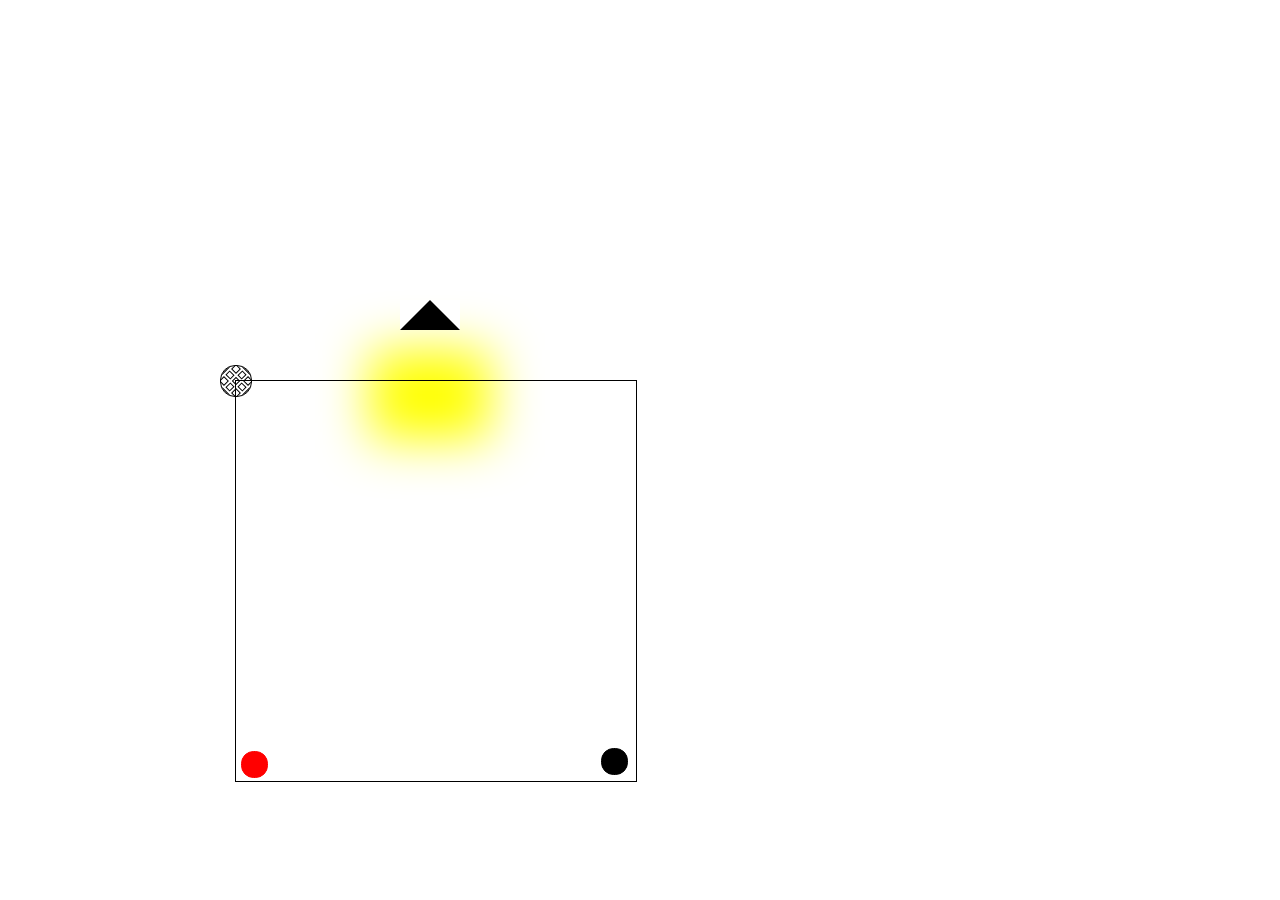
<file: AanshBasuMid/index.html>
<head>
    <link rel="stylesheet" href="style.css"></link>
</head>

<body>
    <div class="light"></div>
    <div class="pocket">
        <table>
            <tr><td></td><td></td><td></td></tr>
            <tr><td></td><td></td><td></td></tr>
            <tr><td></td><td></td><td></td></tr>
        </table>
    </div>

    <div class="board">
        <div class="striker"></div>
        <div class="coin"></div>
    </div>
</body>
</file>
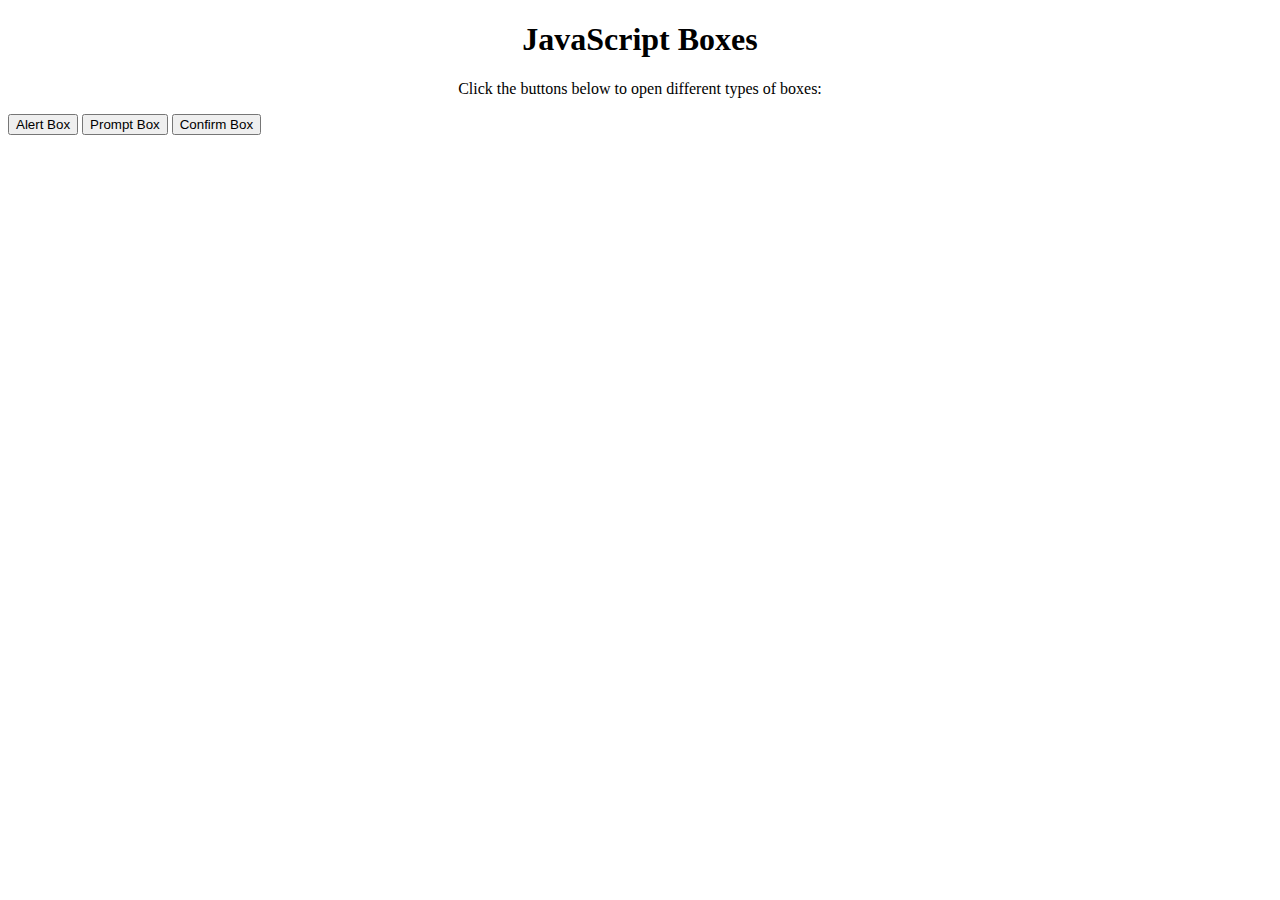
<file: week6/idk.html>
<!DOCTYPE html>
<html>
<head>
    <title>JavaScript Boxes</title>
</head>
<body>
    <h1 style="text-align: center;">JavaScript Boxes</h1>
    <p style="text-align: center;">Click the buttons below to open different types of boxes:</p>

    <button onclick="showAlertBox()">Alert Box</button>
    <button onclick="showPromptBox()">Prompt Box</button>
    <button onclick="showConfirmBox()">Confirm Box</button>

    <script>
        function showAlertBox() {
            alert("This is an alert box!");
        }

        function showPromptBox() {
            var name = prompt("This is a prompt box, enter anything:");
        }

        function showConfirmBox() {
            var result = confirm("This is a confirmbox");
        }
    </script>
</body>
</html>
</file>
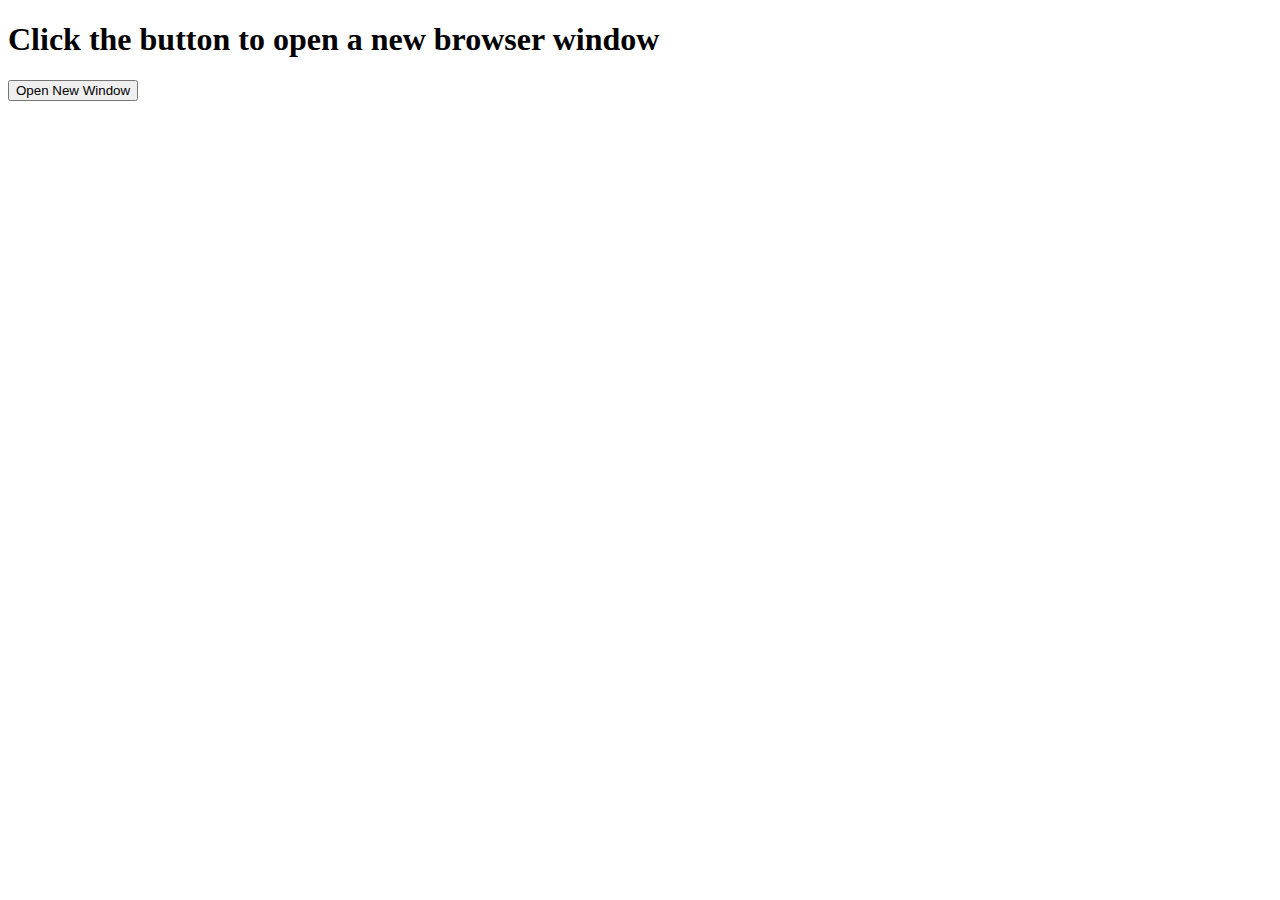
<file: week6/idk2.html>
<!DOCTYPE html>
<html>
<head>
    <title>New Browser Window</title>
</head>
<body>
    <h1>Click the button to open a new browser window</h1>
    <button onclick="openNewWindow()">Open New Window</button>

    <script>
        function openNewWindow() {
            // Open a new browser window
            var newWindow = window.open('', '_blank');
            
            // Write text to the new window
            newWindow.document.write('<html><head><title>New Window</title></head><body>');
            newWindow.document.write('<h2>Hello, this is a new window!</h2>');
            newWindow.document.write('</body></html>');

            // Close the document of the new window
            newWindow.document.close();
        }
    </script>
</body>
</html>
</file>
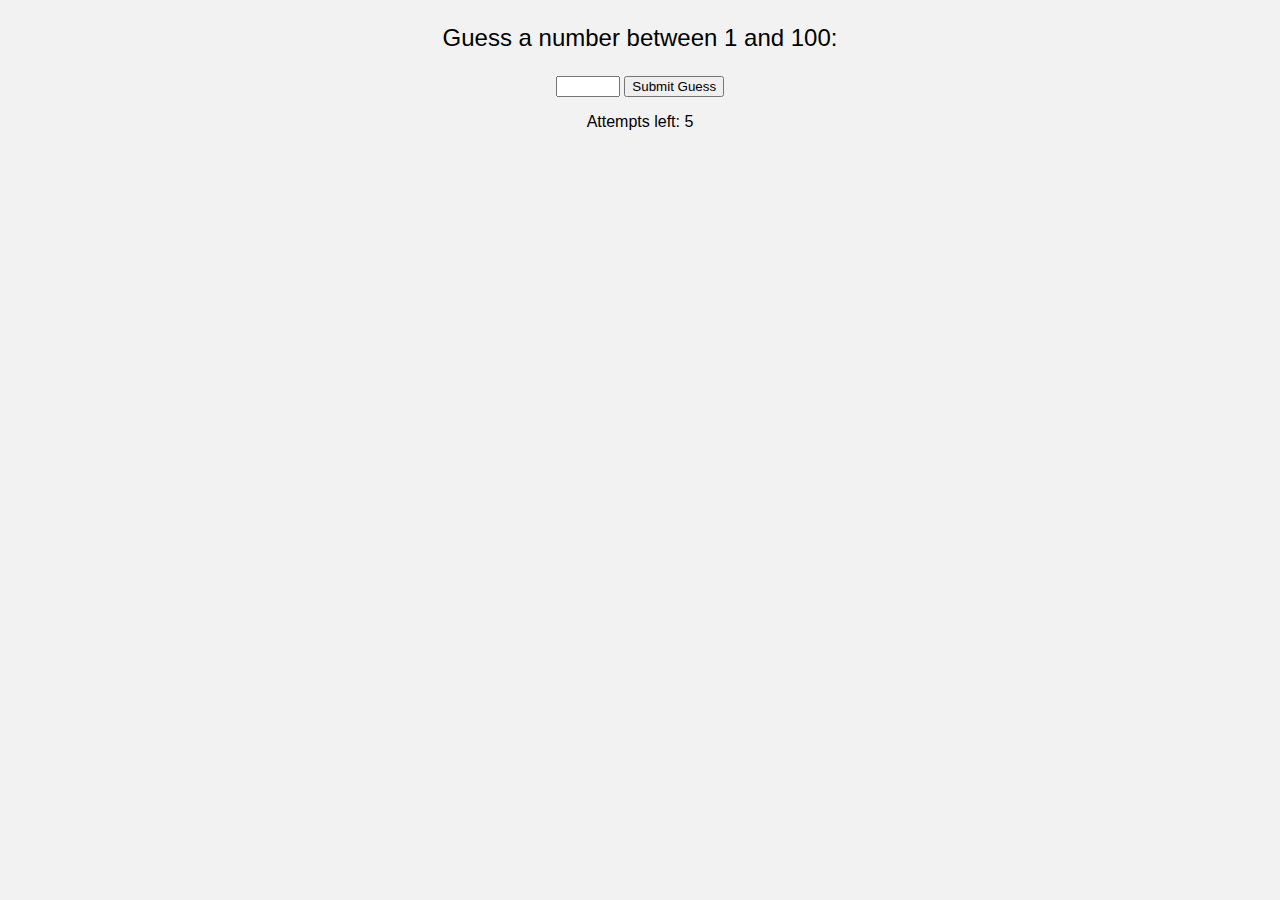
<file: week6/idk3.html>
<!DOCTYPE html>
<html>
<head>
    <title>Guess the Number</title>
    <style>
        body {
            font-family: Arial, sans-serif;
            text-align: center;
            background-color: #f2f2f2;
        }

        .header{
            font-size: x-large;
        }
    </style>
</head>
<body>
    <div id="container">
        <p class="header">Guess a number between 1 and 100:</p>
        <input type="number" id="guessInput" min="1" max="100">
        <input type="submit" value="Submit Guess" id="guessButton">
        <p>Attempts left: <span id="attempts">5</span></p>
        <p id="message"></p>
    </div>

    <script>
        const randomNumber = Math.floor(Math.random() * 100) + 1;

        let attempts = 5;

        document.getElementById("guessButton").addEventListener("click", function () {
            const guess = parseInt(document.getElementById("guessInput").value);

            if (isNaN(guess) || guess < 1 || guess > 100) {
                setMessage("Please enter a valid number between 1 and 100.");
                return;
            }

            attempts--;

            if (guess === randomNumber) {
                setMessage(`Congratulations! You guessed the correct number: ${randomNumber}`);
                disableInput();
            } else if (attempts === 0) {
                setMessage(`Game over! The correct number was ${randomNumber}`);
                disableInput();
            } else {
                if (guess < randomNumber){
                    alert(`Your guess was lesser than the number!`)
                }
                else{
                    alert(`Your guess was larger than the number!`)
                }
                setMessage(`Incorrect guess.`);
                setAttempt(attempts);
            }
        });

        function setMessage(message) {
            document.getElementById("message").textContent = message;
        }

        function setAttempt(attempts){
            document.getElementById("attempts").textContent = attempts;
        }

        function disableInput() {
            document.getElementById("guessInput").disabled = true;
            document.getElementById("guessButton").disabled = true;
        }
    </script>
</body>
</html>
</file>
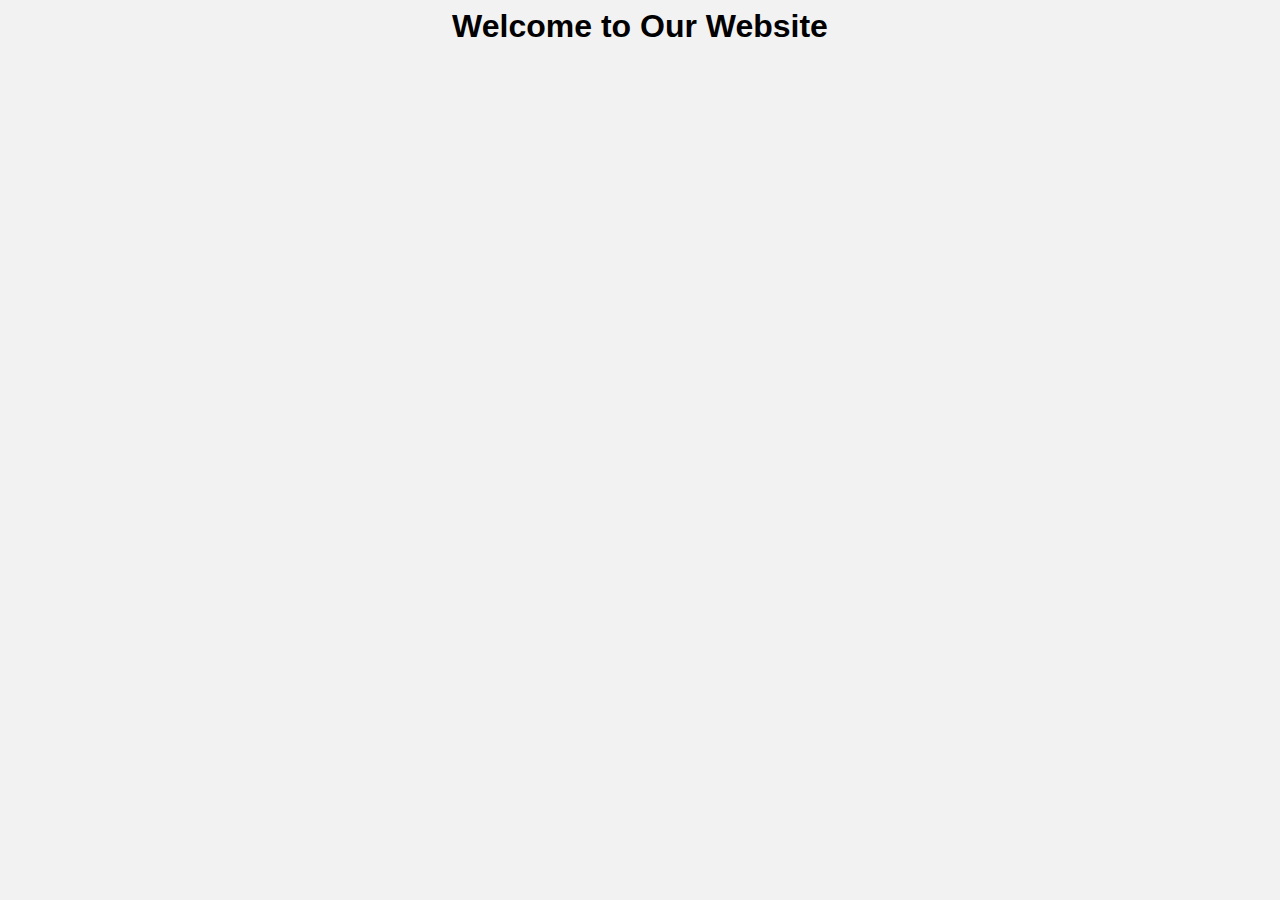
<file: week7/idk4.html>
<html>
<head>
    <title>Welcome Page with Cookies</title>
    <style>
        body {
            font-family: Arial, sans-serif;
            text-align: center;
            background-color: #f2f2f2;
        }
    </style>
</head>
<body>
    <div id="container">
        <h1>Welcome to Our Website</h1>
        <p id="welcomeMessage"></p>
    </div>

    <script>
        function setCookie(name, value, days) {
            var expires = "";
            if (days) {
                var date = new Date();
                date.setTime(date.getTime() + (days * 24 * 60 * 60 * 1000));
                expires = "; expires=" + date.toUTCString();
            }
            document.cookie = name + "=" + value + expires + "; path=/";
        }


        function getCookie(name) {
            var nameEQ = name + "=";
            var cookies = document.cookie.split(';');
            for (var i = 0; i < cookies.length; i++) {
                var cookie = cookies[i];
                while (cookie.charAt(0) == ' ') {
                    cookie = cookie.substring(1, cookie.length);
                }
                if (cookie.indexOf(nameEQ) == 0) {
                    return cookie.substring(nameEQ.length, cookie.length);
                }
            }
            return null;
        }

        function displayWelcomeMessage() {
            var username = getCookie("username");
            var lastAccess = getCookie("lastAccess");
            if (username) {
                document.getElementById("welcomeMessage").textContent = "Welcome back, " + username + "! Your last access was on " + lastAccess;
            } else {
                username = prompt("Please enter your name:");
                if (username) {
                    setCookie("username", username, 365);
                    var currentDate = new Date().toDateString();
                    setCookie("lastAccess", currentDate, 365);
                    document.getElementById("welcomeMessage").textContent = "Welcome, " + username + "!";
                }
            }
        }

        displayWelcomeMessage();
    </script>
</body>
</html>
</file>
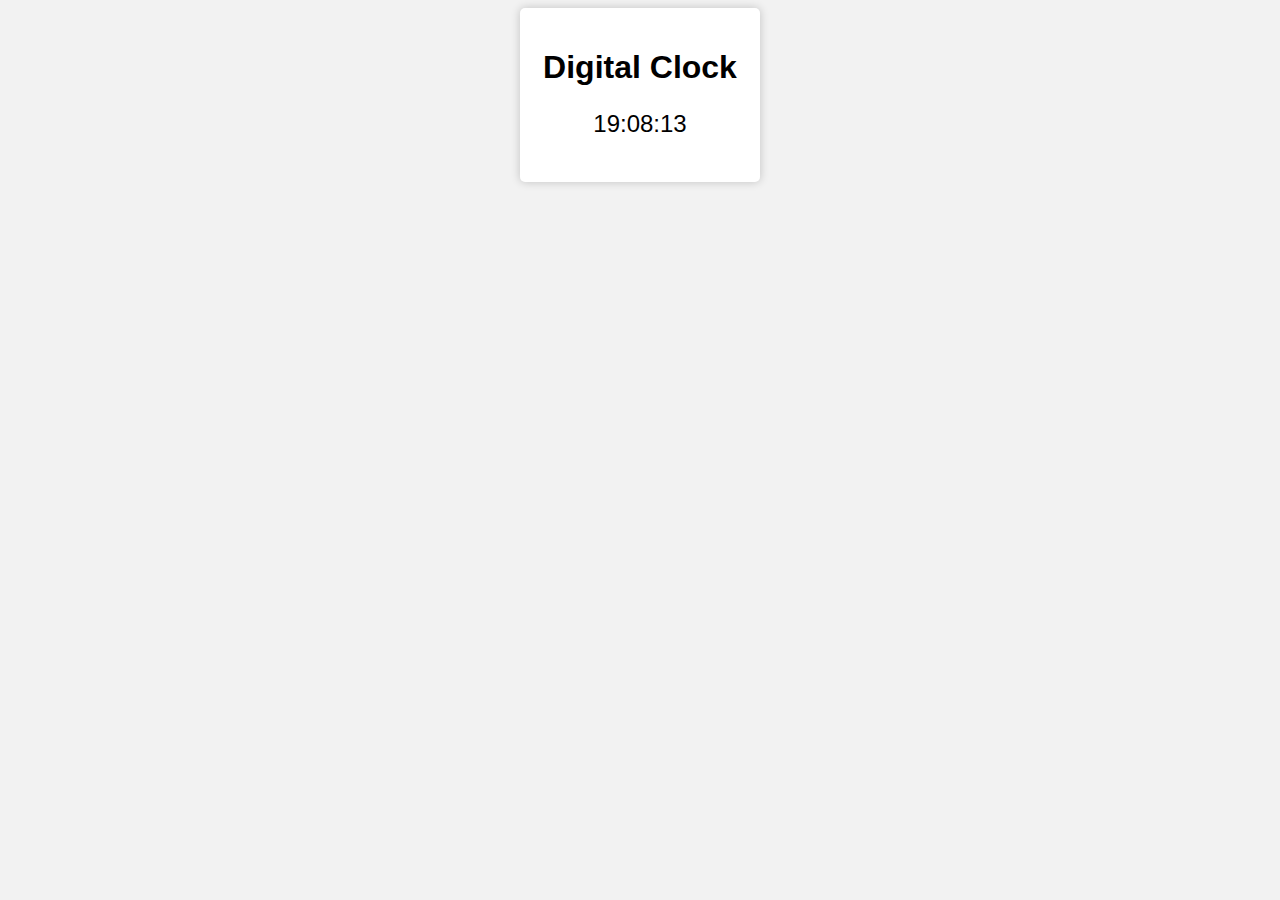
<file: week7/idk5.html>
<html>
<head>
    <title>Digital Clock</title>
    <style>
        body {
            font-family: Arial, sans-serif;
            text-align: center;
            background-color: #f2f2f2;
        }

        #container {
            background-color: #fff;
            padding: 20px;
            border-radius: 5px;
            box-shadow: 0 0 10px rgba(0, 0, 0, 0.2);
            width: 200px;
            margin: 0 auto;
        }

        #clock {
            font-size: 24px;
        }
    </style>
</head>
<body>
    <div id="container">
        <h1>Digital Clock</h1>
        <p id="clock"></p>
    </div>

    <script>
        function updateClock() {
            const now = new Date();
            const hours = now.getHours().toString().padStart(2, '0');
            const minutes = now.getMinutes().toString().padStart(2, '0');
            const seconds = now.getSeconds().toString().padStart(2, '0');
            const timeString = `${hours}:${minutes}:${seconds}`;
            document.getElementById("clock").textContent = timeString;
        }

        // Update the clock every second (1000 milliseconds)
        setInterval(updateClock, 1000);

        // Initial call to set the clock immediately when the page loads
        updateClock();
    </script>
</body>
</html>
</file>
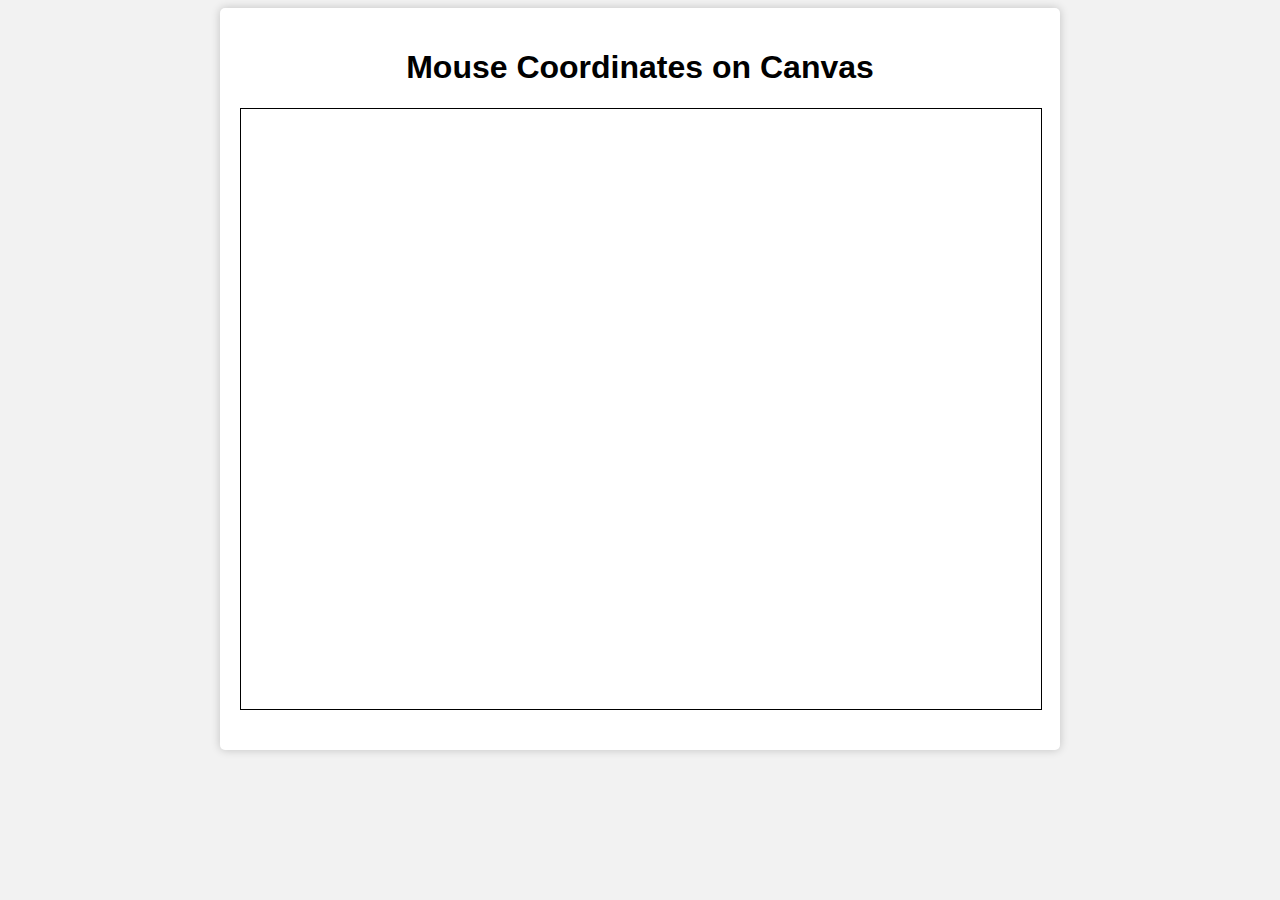
<file: week7/idk6.html>
<!DOCTYPE html>
<html>
<head>
    <title>Mouse Coordinates on Canvas</title>
    <style>
        body {
            font-family: Arial, sans-serif;
            text-align: center;
            background-color: #f2f2f2;
        }

        #canvas-container {
            background-color: #fff;
            padding: 20px;
            border-radius: 5px;
            box-shadow: 0 0 10px rgba(0, 0, 0, 0.2);
            width: 800px;
            margin: 0 auto;
            position: relative; /* Positioning context for coordinates element */
        }

        canvas {
            border: 1px solid #000;
        }

        #coordinates {
            font-size: 18px;
            position: absolute; /* Position the coordinates relative to the container */
        }
    </style>
</head>
<body>
    <div id="canvas-container">
        <h1>Mouse Coordinates on Canvas</h1>
        <canvas id="canvas" width="800" height="600"></canvas>
        <p id="coordinates"></p>
        <p id="click"></p>
    </div>

    <script>
        const canvas = document.getElementById("canvas");
        const ctx = canvas.getContext("2d");
        const coordinatesText = document.getElementById("coordinates");
        const click = document.getElementById("click");
        let x = 0,y = 0;

        canvas.addEventListener("mousemove", (event) => {
            const rect = canvas.getBoundingClientRect();
            x = event.clientX - rect.left;
            y = event.clientY - rect.top;


            coordinatesText.style.left = `${x}px`;
            coordinatesText.style.top = `${y+100}px`;

            coordinatesText.textContent = `Mouse Coordinates: (${x}, ${y})`;

            // Clear canvas and draw a circle at the mouse coordinates
            ctx.clearRect(0, 0, canvas.width, canvas.height);
            ctx.beginPath();
            ctx.arc(x, y, 5, 0, 2 * Math.PI);
            ctx.fill();
        });

        canvas.addEventListener("mousedown", (event) => {
            click.textContent = "Click!";
            click.style.left = `${x}px`;
            click.style.top = `${y+120}px`;
        });

        canvas.addEventListener("mouseup", (event) => {
            click.textContent = "";
        });
    </script>
</body>
</html>
</file>
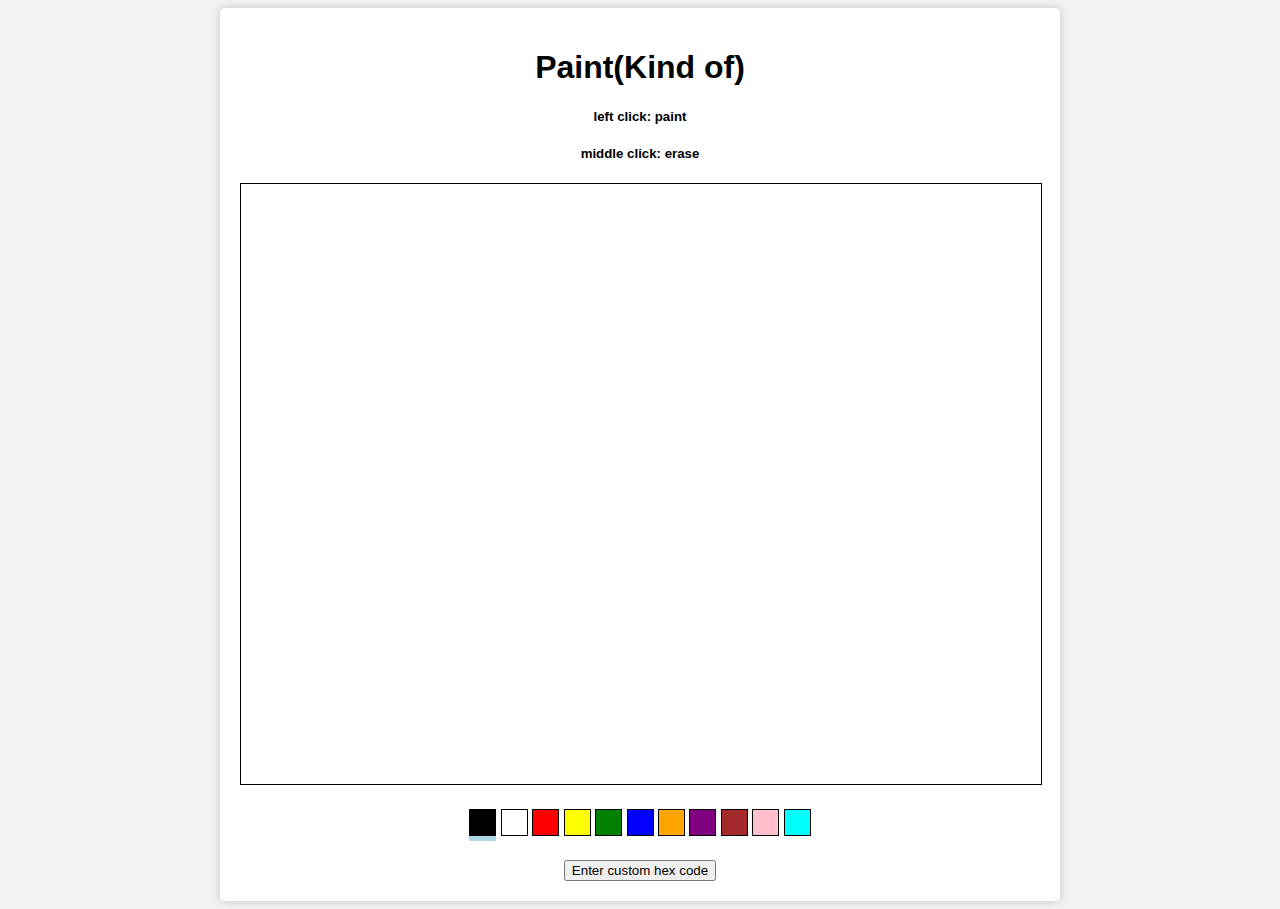
<file: week7/idk7.html>
<!DOCTYPE html>
<html>
<head>
    <title>Mouse Coordinates on Canvas</title>
    <style>
        body {
            font-family: Arial, sans-serif;
            text-align: center;
            background-color: #f2f2f2;
        }

        #canvas-container {
            background-color: #fff;
            padding: 20px;
            border-radius: 5px;
            box-shadow: 0 0 10px rgba(0, 0, 0, 0.2);
            width: 800px;
            margin: 0 auto;
            position: relative; /* Positioning context for coordinates element */
        }

        canvas {
            border: 1px solid #000;
        }

        #coordinates {
            font-size: 18px;
            position: absolute; /* Position the coordinates relative to the container */
        }
    </style>
</head>
<body>
    <div id="canvas-container">
        <h1>Paint(Kind of)</h1>
        <h5>left click: paint</h3>
        <h5>middle click: erase</h3>
        <canvas id="canvas" width="800" height="600"></canvas>
        <div id="color-container" style="text-align: center;padding: 20px;">
            <canvas id="black"width="25" height="25" style="background-color: black;"></canvas>
            <canvas id="white"width="25" height="25" style="background-color: white;"></canvas>
            <canvas id="red"width="25" height="25" style="background-color: red;"></canvas>
            <canvas id="yellow"width="25" height="25" style="background-color: yellow;"></canvas>
            <canvas id="green"width="25" height="25" style="background-color: green;"></canvas>
            <canvas id="blue"width="25" height="25" style="background-color: blue;"></canvas>
            <canvas id="orange"width="25" height="25" style="background-color: orange;"></canvas>
            <canvas id="purple"width="25" height="25" style="background-color: purple;"></canvas>
            <canvas id="brown"width="25" height="25" style="background-color: brown;"></canvas>
            <canvas id="pink"width="25" height="25" style="background-color: pink;"></canvas>
            <canvas id="cyan"width="25" height="25" style="background-color: cyan;"></canvas>
        </div>
        <button onclick="customColor()">Enter custom hex code</button>
    </div>

    <script>
        const canvas = document.getElementById("canvas");

        const canvas_b = document.getElementById("black");
        const canvas_w = document.getElementById("white");
        const canvas_r = document.getElementById("red");
        const canvas_y = document.getElementById("yellow");
        const canvas_g = document.getElementById("green");
        const canvas_bl = document.getElementById("blue");
        const canvas_o = document.getElementById("orange");
        const canvas_p = document.getElementById("purple");
        const canvas_br = document.getElementById("brown");
        const canvas_pi = document.getElementById("pink");
        const canvas_c = document.getElementById("cyan");

        const ctx = canvas.getContext("2d");
        const coordinatesText = document.getElementById("coordinates");
        let x = 0,y = 0;
        let draw = false;
        let color = "black"

        let controller = canvas_b;
        controller.style.boxShadow = "0px 5px lightblue"

        function customColor(){
            let hex = prompt("Enter your custom hex code:")
            var check = 6;
            if (hex.startsWith('#')){
                check = 7;
            }
            if(hex.length != check){
                alert("Incorrect hex code!");
                return;
            }
            if(check === 6){
                hex = "#"+hex;
            }
            ctx.fillStyle = hex;
            controller.style.boxShadow = "0px 5px white";
        }

        canvas.addEventListener("mousemove", (event) => {
            const rect = canvas.getBoundingClientRect();
            x = event.clientX - rect.left;
            y = event.clientY - rect.top;
            if (draw === true)
            {
                ctx.beginPath();
                ctx.arc(x, y, 6, 0, 2 * Math.PI);
                ctx.fill();
            }
        });

        canvas.addEventListener("mousedown", (event) => {
            if (event.button === 0)
            {
                draw = true
            }
            else if( event.button === 1)
            {
                ctx.clearRect(0, 0, canvas.width, canvas.height);
            }
        });

        canvas.addEventListener("mouseup", (event) => {
            draw = false;
        });

        canvas_b.addEventListener("mousedown", (event) => {
            ctx.fillStyle = 'black';
            controller.style.boxShadow = "0px 5px white";
            controller = canvas_b;
            controller.style.boxShadow = "0px 5px lightblue";
        });

        canvas_w.addEventListener("mousedown", (event) => {
            ctx.fillStyle = 'white';
            controller.style.boxShadow = "0px 5px white";
            controller = canvas_w;
            controller.style.boxShadow = "0px 5px lightblue";
        });

        canvas_r.addEventListener("mousedown", (event) => {
            ctx.fillStyle = 'red';
            controller.style.boxShadow = "0px 5px white";
            controller = canvas_r;
            controller.style.boxShadow = "0px 5px lightblue";
        });

        canvas_y.addEventListener("mousedown", (event) => {
            ctx.fillStyle = 'yellow';
            controller.style.boxShadow = "0px 5px white";
            controller = canvas_y;
            controller.style.boxShadow = "0px 5px lightblue";
        });

        canvas_g.addEventListener("mousedown", (event) => {
            ctx.fillStyle = 'green';
            controller.style.boxShadow = "0px 5px white";
            controller = canvas_g;
            controller.style.boxShadow = "0px 5px lightblue";
        });

        canvas_bl.addEventListener("mousedown", (event) => {
            ctx.fillStyle = 'blue';
            controller.style.boxShadow = "0px 5px white";
            controller = canvas_bl;
            controller.style.boxShadow = "0px 5px lightblue";
        });

        canvas_o.addEventListener("mousedown", (event) => {
            ctx.fillStyle = 'orange';
            controller.style.boxShadow = "0px 5px white";
            controller = canvas_o;
            controller.style.boxShadow = "0px 5px lightblue";
        });

        canvas_p.addEventListener("mousedown", (event) => {
            ctx.fillStyle = 'purple';
            controller.style.boxShadow = "0px 5px white";
            controller = canvas_p;
            controller.style.boxShadow = "0px 5px lightblue";
        });

        canvas_br.addEventListener("mousedown", (event) => {
            ctx.fillStyle = 'brown';
            controller.style.boxShadow = "0px 5px white";
            controller = canvas_br;
            controller.style.boxShadow = "0px 5px lightblue";
        });

        canvas_pi.addEventListener("mousedown", (event) => {
            ctx.fillStyle = 'pink';
            controller.style.boxShadow = "0px 5px white";
            controller = canvas_pi;
            controller.style.boxShadow = "0px 5px lightblue";
        });

        canvas_c.addEventListener("mousedown", (event) => {
            ctx.fillStyle = 'cyan';
            controller.style.boxShadow = "0px 5px white";
            controller = canvas_c;
            controller.style.boxShadow = "0px 5px lightblue";
        });
    </script>
</body>
</html>
</file>
<file: AanshBasuMid/style.css>
.light {
    width: 0; 
    height: 0; 
    border-left: 30px solid transparent;
    border-right: 30px solid transparent;
    border-top: 30px solid black;
    transform: rotate(180deg);
    position: absolute;
    left: 400px;
    top: 300px;
    box-shadow: 0 -80px 50px 30px yellow;
}

.pocket{
    position: absolute;
    left:220px;
    top: 365px;
    border: solid 1px black;
    width: 30px;
    height: 30px;
    border-radius: 15px;
    overflow: hidden;
}

table, th, td {
    border: 1px solid;
}

table{
    width: 100%;
    height: 100%;
    padding: 0px;
    transform: rotate(45deg);
    /* border-collapse: collapse; */
}

th, td {
    padding: 0;
}

.board{
    position: absolute;
    left:235px;
    top:380px;
    border: solid black 1px;
    height: 400px;
    width: 400px;
    z-index: 9;
}

.striker{
    position: relative;
    height: 25px;
    width: 25px;
    border: 1px solid red;
    background-color: red;
    border-radius: 12.5px;
    top:370px;
    left: 5px;
    animation-name: move_1;
    animation-duration: 2s;
    animation-timing-function: linear;
    animation-iteration-count: 1;
    animation-fill-mode: forwards;
}

@keyframes move_1 {
    40% {left:187.5px;top:0px}
    80% {left:357.5px;top:370px}
    100% {left:357.5px;top: 340px}
}

.coin{
    position: relative;
    height: 25px;
    width: 25px;
    border: 1px solid black;
    background-color: black;
    border-radius: 12.5px;
    top: 340px;
    left: 365px;
    animation-name: move_2;
    animation-duration: 2s;
    animation-delay: 1.6s;
    animation-timing-function: linear;
    animation-iteration-count: 1;
    animation-fill-mode: forwards;   
}

@keyframes move_2 {
    10% {top:350px;left:370px}
    50% {top:-40px;left:-12.5px;}
    100% {top:-40px;left:-12.5px;opacity: 0;}
}
</file>
